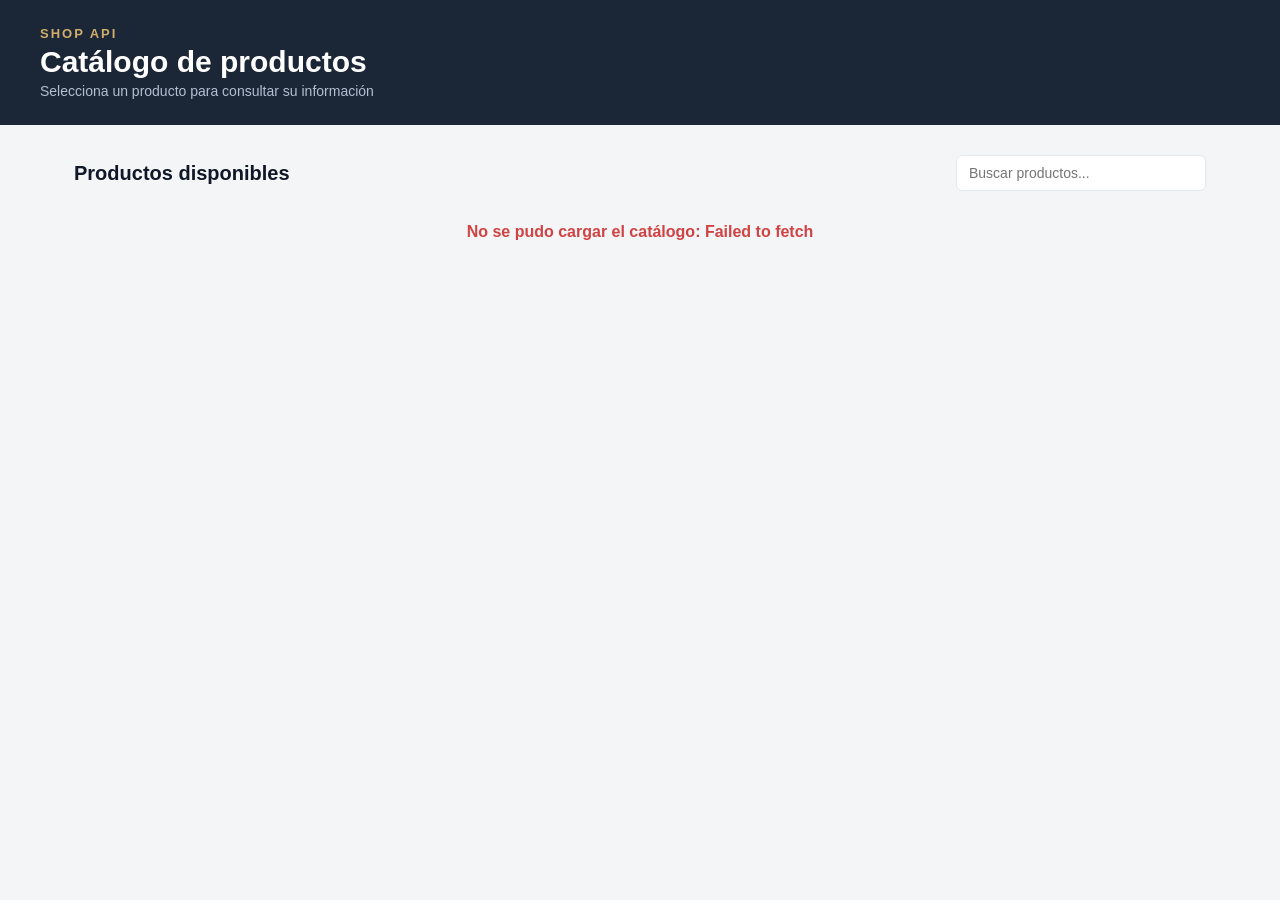
<file: index.html>
<!DOCTYPE html>
<html lang="es">
<head>
    <meta charset="UTF-8">
    <meta name="viewport" content="width=device-width, initial-scale=1.0">
    <title>Catálogo de Productos</title>
    <link rel="stylesheet" href="css/estilos.css">
</head>
<body>

    <div class="encabezado">
        <p class="marcaSitio">SHOP API</p>
        <p class="tituloEncabezado">Catálogo de productos</p>
        <p class="subtituloEncabezado">Selecciona un producto para consultar su información</p>
    </div>

    <div class="contenidoPrincipal">

        <div class="filaSuperior">
            <p class="tituloSeccion">Productos disponibles</p>
            <input type="text" id="inputBuscar" class="inputBuscar" placeholder="Buscar productos...">
        </div>

        <p id="mensajeCarga" class="mensajeCarga">Cargando productos...</p>
        <p id="mensajeError" class="mensajeError"></p>
        <p id="mensajeVacio" class="mensajeVacio oculto"></p>

        <div class="gridContainer" id="contenedorProductos"></div>

    </div>

    <script src="js/script.js"></script>
    <script src="js/apiProductos.js"></script>

    <script>
        cargarProductos()
    </script>

</body>
</html>
</file>
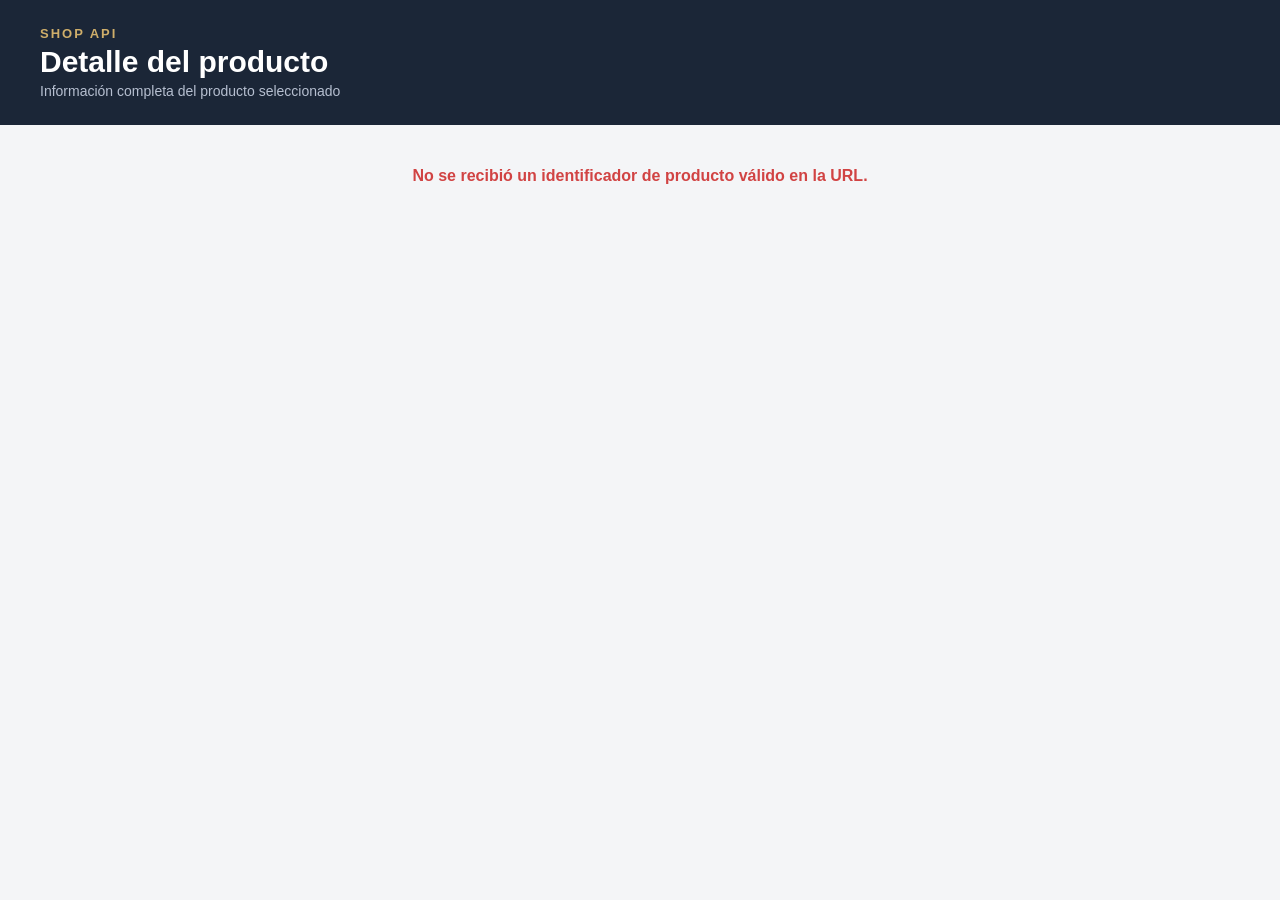
<file: producto.html>
<!DOCTYPE html>
<html lang="es">
<head>
    <meta charset="UTF-8">
    <meta name="viewport" content="width=device-width, initial-scale=1.0">
    <title>Detalle del Producto</title>
    <link rel="stylesheet" href="css/estilos.css">
</head>
<body>

    <div class="encabezado">
        <p class="marcaSitio">SHOP API</p>
        <p class="tituloEncabezado">Detalle del producto</p>
        <p class="subtituloEncabezado">Información completa del producto seleccionado</p>
    </div>

    <div class="contenidoPrincipal">

        <p id="mensajeCarga" class="mensajeCarga">Cargando información del producto...</p>
        <p id="mensajeError" class="mensajeError"></p>

        <div id="contenedorDetalle"></div>

    </div>

    <script src="js/script.js"></script>
    <script src="js/apiProductos.js"></script>

    <script>
        let parametros = new URLSearchParams(window.location.search)
        let idProducto = parametros.get('id')
        cargarDetalleProducto(idProducto)
    </script>

</body>
</html>
</file>
<file: css/estilos.css>
/* estilos.css */
:root {
    --colorFondo: #f4f5f7;
    --colorEncabezado: #1b2637;
    --colorBoton: #1b2637;
    --colorTarjeta: #ffffff;
    --colorBorde: #e4e7ec;
    --colorTitulo: #101828;
    --colorTextoSuave: #8a94a6;
    --colorEstrella: #f5a623;
    --colorMarca: #cfae6a;
    --colorError: #d14343;
}

* {
    box-sizing: border-box;
}

body {
    margin: 0;
    background-color: var(--colorFondo);
    font-family: Arial, Helvetica, sans-serif;
}

p {
    margin-top: 0px;
    margin-bottom: 0px;
}

/*Encabezado*/
.encabezado {
    background-color: var(--colorEncabezado);
    padding: 26px 40px;
}

.marcaSitio {
    color: var(--colorMarca);
    font-size: 13px;
    font-weight: bold;
    letter-spacing: 2px;
}

.tituloEncabezado {
    color: #ffffff;
    font-size: 30px;
    font-weight: bold;
    padding-top: 4px;
}

.subtituloEncabezado {
    color: #b6bfd0;
    font-size: 14px;
    padding-top: 4px;
}

/* Contenido principal */
.contenidoPrincipal {
    max-width: 1180px;
    margin: 0 auto;
    padding: 30px 24px 60px 24px;
}

.filaSuperior {
    display: flex;
    flex-wrap: wrap;
    gap: 15px;
    justify-content: space-between;
    align-items: center;
    padding-bottom: 20px;
}

.tituloSeccion {
    color: var(--colorTitulo);
    font-size: 20px;
    font-weight: bold;
}

.inputBuscar {
    width: 250px;
    padding: 9px 12px;
    font-size: 14px;
    font-family: Arial, Helvetica, sans-serif;
    color: var(--colorTitulo);
    background-color: var(--colorTarjeta);
    border: 1px solid var(--colorBorde);
    border-radius: 6px;
}

.inputBuscar:focus {
    outline: none;
    border-color: var(--colorEncabezado);
}

/* Mensajes */
.mensajeCarga {
    color: var(--colorTextoSuave);
    font-size: 17px;
    font-weight: bold;
    text-align: center;
    padding: 30px 10px;
}

.mensajeError {
    color: var(--colorError);
    font-size: 16px;
    font-weight: bold;
    text-align: center;
    padding: 12px 10px;
}

.mensajeVacio {
    color: var(--colorTextoSuave);
    font-size: 16px;
    text-align: center;
    padding: 30px 10px;
}

.oculto {
    display: none;
}

/*Cuadrícula del catálogo*/
.gridContainer {
    display: grid;
    grid-template-columns: repeat(auto-fill, minmax(235px, 1fr));
    gap: 22px;
}

/*Tarjeta de producto */
.tarjetaProducto {
    background-color: var(--colorTarjeta);
    border: 1px solid var(--colorBorde);
    border-radius: 10px;
    padding: 14px;
    display: flex;
    flex-direction: column;
}

.tarjetaProducto:hover {
    border-color: #c3cad6;
}

.imagenProducto {
    width: 100%;
    height: 170px;
    object-fit: contain;
    background-color: #fafafa;
    border-radius: 6px;
    margin-bottom: 12px;
}

.categoriaProducto {
    color: var(--colorTextoSuave);
    font-size: 11px;
    font-weight: bold;
    letter-spacing: 1px;
    text-transform: uppercase;
}

.letraTitulo {
    color: var(--colorTitulo);
    font-size: 16px;
    font-weight: bold;
    padding: 5px 0 8px 0;
}

.filaPrecio {
    display: flex;
    align-items: center;
    gap: 8px;
    padding-bottom: 4px;
}

.precioProducto {
    color: var(--colorTitulo);
    font-size: 18px;
    font-weight: bold;
}

.calificacionProducto {
    color: var(--colorEstrella);
    font-size: 14px;
    font-weight: bold;
}

.letraGeneral {
    color: var(--colorTextoSuave);
    font-size: 13px;
    padding-bottom: 10px;
}

.puntero {
    cursor: pointer;
}

.botonVerDetalle {
    margin-top: auto;
    padding: 9px;
    background-color: var(--colorBoton);
    color: #ffffff;
    border: none;
    border-radius: 6px;
    font-size: 14px;
    font-weight: bold;
    font-family: Arial, Helvetica, sans-serif;
    cursor: pointer;
}

.botonVerDetalle:hover {
    background-color: #2c3c55;
}

/* Página de detalles */
.enlaceRegresar {
    display: inline-block;
    color: var(--colorTitulo);
    font-size: 15px;
    font-weight: bold;
    text-decoration: none;
    margin-bottom: 20px;
}

.enlaceRegresar:hover {
    text-decoration: underline;
}

.tarjetaDetalle {
    display: flex;
    background-color: var(--colorTarjeta);
    border: 1px solid var(--colorBorde);
    border-radius: 12px;
    overflow: hidden;
}

.cajaImagenDetalle {
    flex: 4;
    background-color: #f7f7f8;
    display: flex;
    align-items: center;
    justify-content: center;
    padding: 35px;
    min-width: 0;
}

.imagenDetalle {
    width: 100%;
    max-width: 420px;
    height: 370px;
    object-fit: contain;
}

.infoDetalle {
    flex: 5;
    min-width: 0;
    padding: 40px 35px;
}

.categoriaDetalle {
    color: var(--colorTextoSuave);
    font-size: 12px;
    font-weight: bold;
    letter-spacing: 1px;
    text-transform: uppercase;
    padding-bottom: 8px;
}

.tituloDetalle {
    color: var(--colorTitulo);
    font-size: 30px;
    font-weight: bold;
    padding-bottom: 14px;
}

.precioDetalle {
    color: var(--colorTitulo);
    font-size: 32px;
    font-weight: bold;
    padding-bottom: 16px;
}

.descripcionDetalle {
    color: #667085;
    font-size: 15px;
    line-height: 24px;
    padding-bottom: 26px;
}

.gridDatos {
    display: grid;
    grid-template-columns: 1fr 1fr;
    gap: 14px;
}

.cajaDato {
    background-color: #f7f8fa;
    border-radius: 8px;
    padding: 12px 14px;
}

.etiquetaDato {
    color: #98a2b3;
    font-size: 12.5px;
    padding-bottom: 5px;
}

.valorDato {
    color: var(--colorTitulo);
    font-size: 15px;
    font-weight: bold;
}

.estrellaDato {
    color: var(--colorEstrella);
}
</file>
